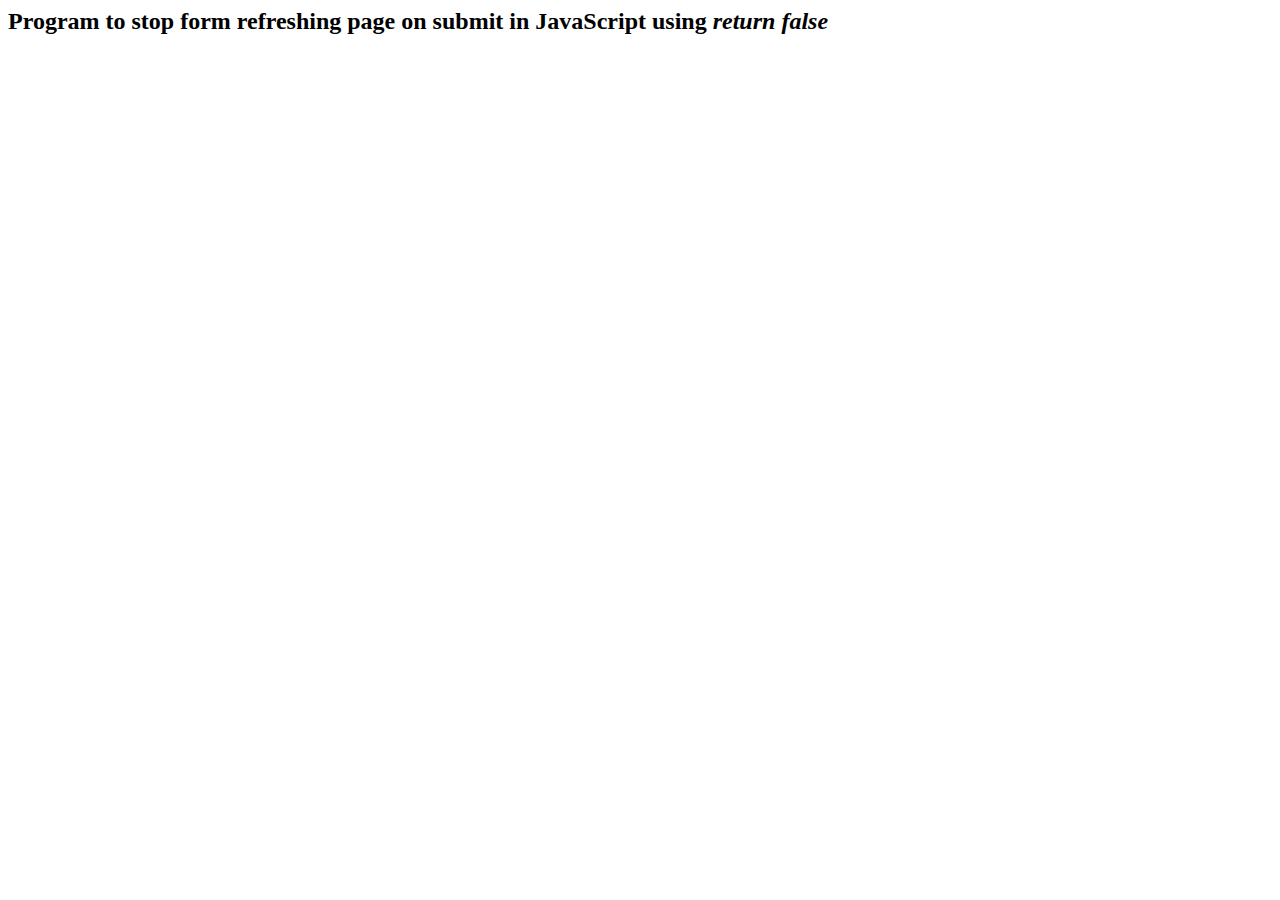
<file: t.html>
<html>
<body>
   <h2>Program to stop form refreshing page on submit in JavaScript using <i>return false</i></h2>
  
   <div id="data"></div>
   <script>
fetch("http://tangerine.42web.io/test.php", {
  "method": "GET",
  "headers": {}
})
.then(response => {
  console.log(response);
})
.then(response => {
  document.getElementById('data').innerHTML = response;
})
.catch(err => {
  console.log(err);
});
   </script>
</body>
</html>
</file>
